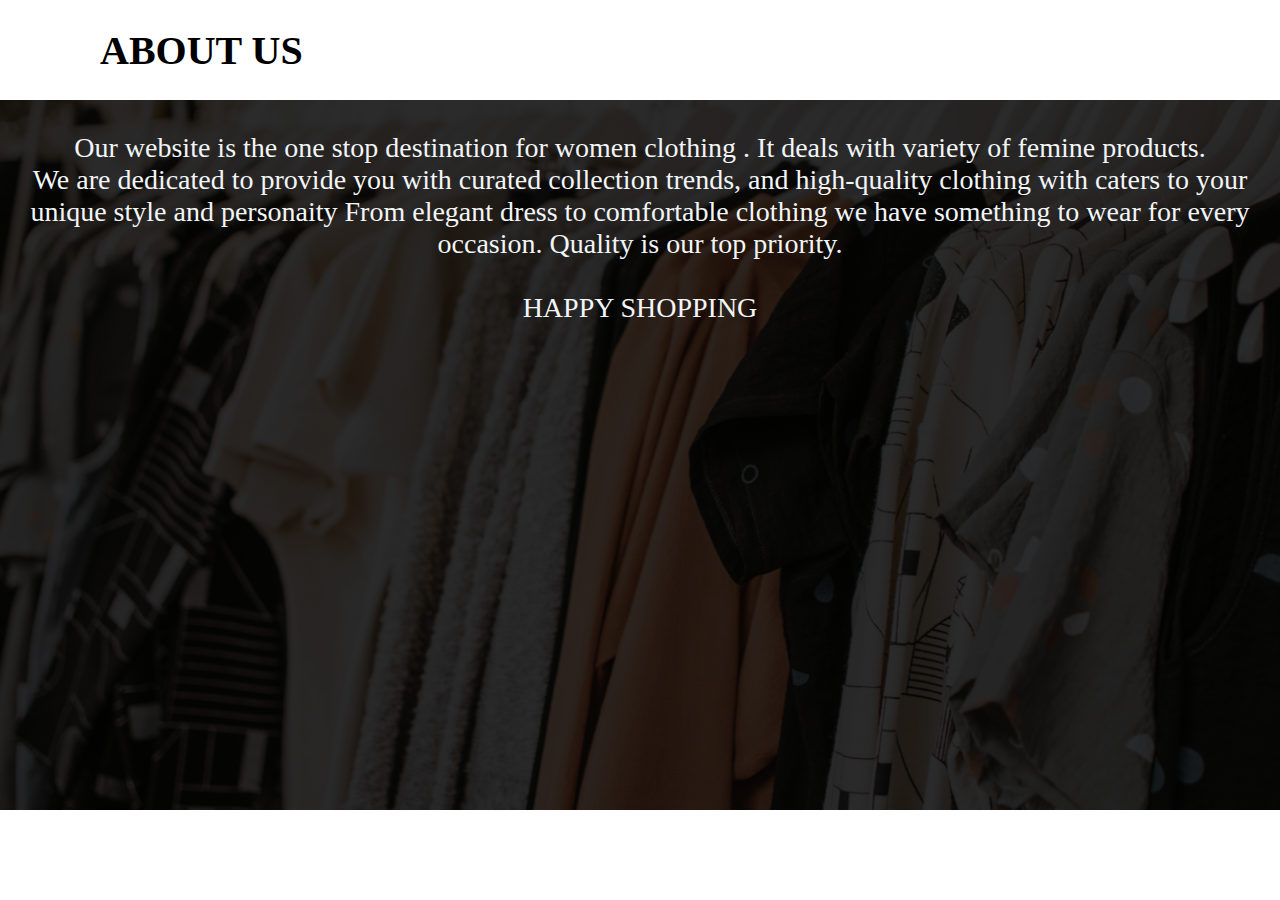
<file: COSC _hackthon/about/index.html>
<!DOCTYPE html>
<html lang="en">
    <head>
        <title>About</title>
        <link rel="stylesheet" href="style.css">
    </head>
<body>
    <header>
        <nav>
        <div class="container">
            <h1>ABOUT US </h1>
        </div>
        
    </nav>
    <div class="matter">
        <p>
           <br> Our website is the one stop destination for women clothing . It deals with variety of femine products.<br>
           We are dedicated to provide you with curated collection trends, and high-quality clothing with caters to your unique style and personaity
           From elegant dress to comfortable clothing we have something to wear for every occasion.
           Quality is our top priority.<br> <br>
           HAPPY  SHOPPING
         


        </p>
    </div>
    </header>
    
</body>
</file>
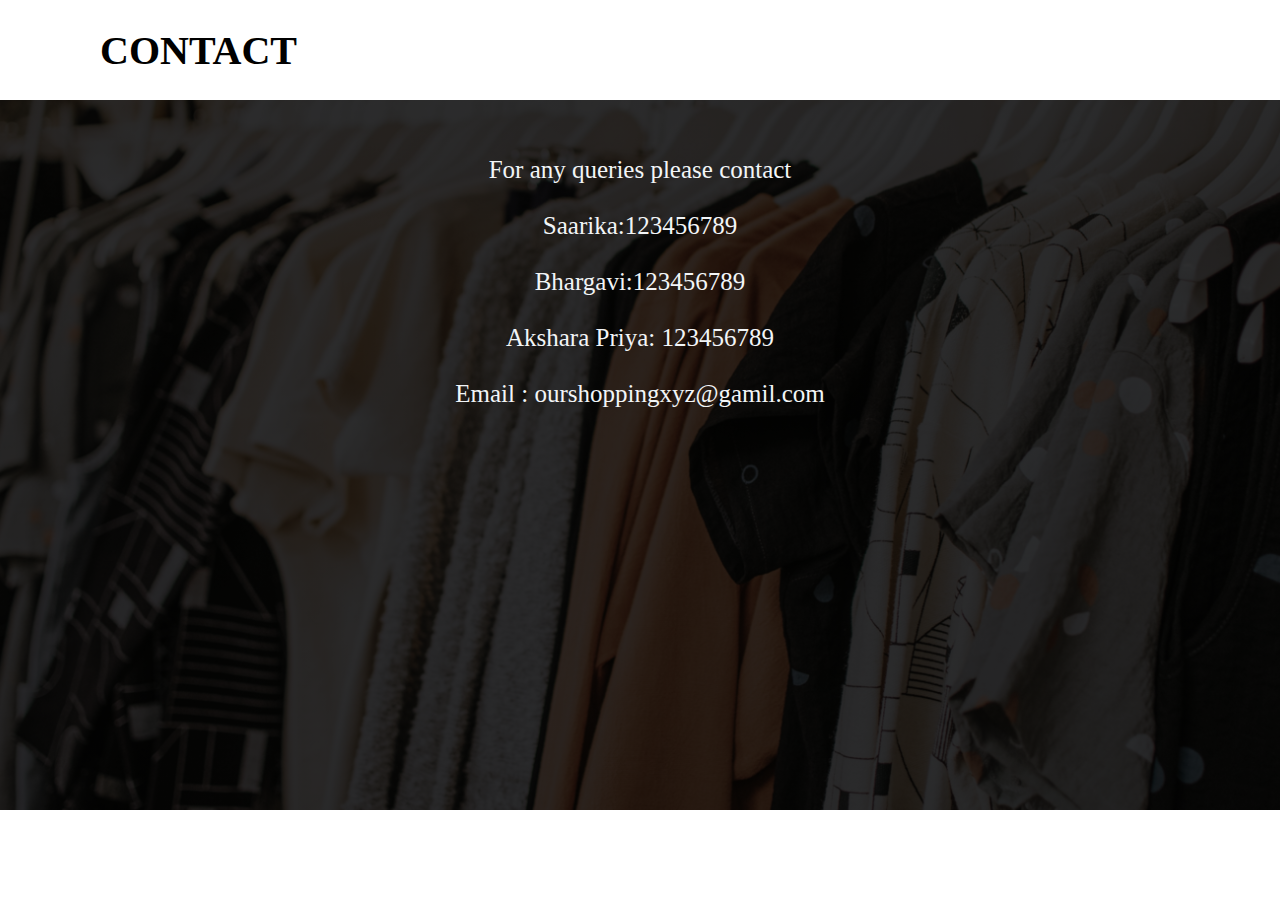
<file: COSC _hackthon/contact-main/index.html>
<!DOCTYPE html>
<html lang="en">
    <head>
        <title>CONTACT</title>
        <link rel="stylesheet" href="style.css">
    </head>
    <body>
        <header>
            <nav>
                <div class="container">
                    <h1> CONTACT</h1>
                </div>
            </nav>
            <div class="Contact">
                <p>
                    <br> <br>For any queries please contact <br> <br>
                    Saarika:123456789  <BR> <br>
                    Bhargavi:123456789 <br> <br>
                    Akshara Priya: 123456789 <BR> <br>
                    Email : ourshoppingxyz@gamil.com
                </p>
            </div>
        </header>
</file>
<file: COSC _hackthon/about/style.css>
*{
    margin:0;
    padding: 0;
    box-sizing: border-box;
}
header{
    width: 100%;
    height: 90vh;
    background: linear-gradient(rgba(0,0,0,0.8),rgba(0,0,0,0.8)), url(imagess/lauren-fleischmann-469994-unsplash.jpg);
    background-size:cover;
    background-attachment: fixed;
    background-position: center;

}
nav{
    width: 100%;
    height: 100px;
    background: white;
    color:black;
    display: flex;
    justify-content: space-between;
    align-items: center;
    padding: 0px 80px;
}
.container h1{
    text-decoration: none;
    color: black;
    font-family:Georgia, 'Times New Roman', Times, serif;
    font-size: 40px;
    padding: 10px 20px;   
}
.matter p{
    text-align: center;
    color: rgb(242, 245, 247);
    font-size: 28px;
}
</file>
<file: COSC _hackthon/contact-main/style.css>
*{
    margin:0;
    padding: 0;
    box-sizing: border-box;
}
header{
    width: 100%;
    height: 90vh;
    background: linear-gradient(rgba(0,0,0,0.8),rgba(0,0,0,0.8)), url(img/lauren-fleischmann-469994-unsplash.jpg);
    background-size:cover;
    background-attachment: fixed;
    background-position: center;

}
nav{
    width: 100%;
    height: 100px;
    background: white;
    color:black;
    display: flex;
    justify-content: space-between;
    align-items: center;
    padding: 0px 80px;
}
.container h1{
    text-decoration: none;
    color: black;
    font-family:Georgia, 'Times New Roman', Times, serif;
    font-size: 40px;
    padding: 10px 20px;   
}
.Contact p{
    text-align: center;
    color: rgb(242, 245, 247);
    font-size: 25px;
}
</file>
